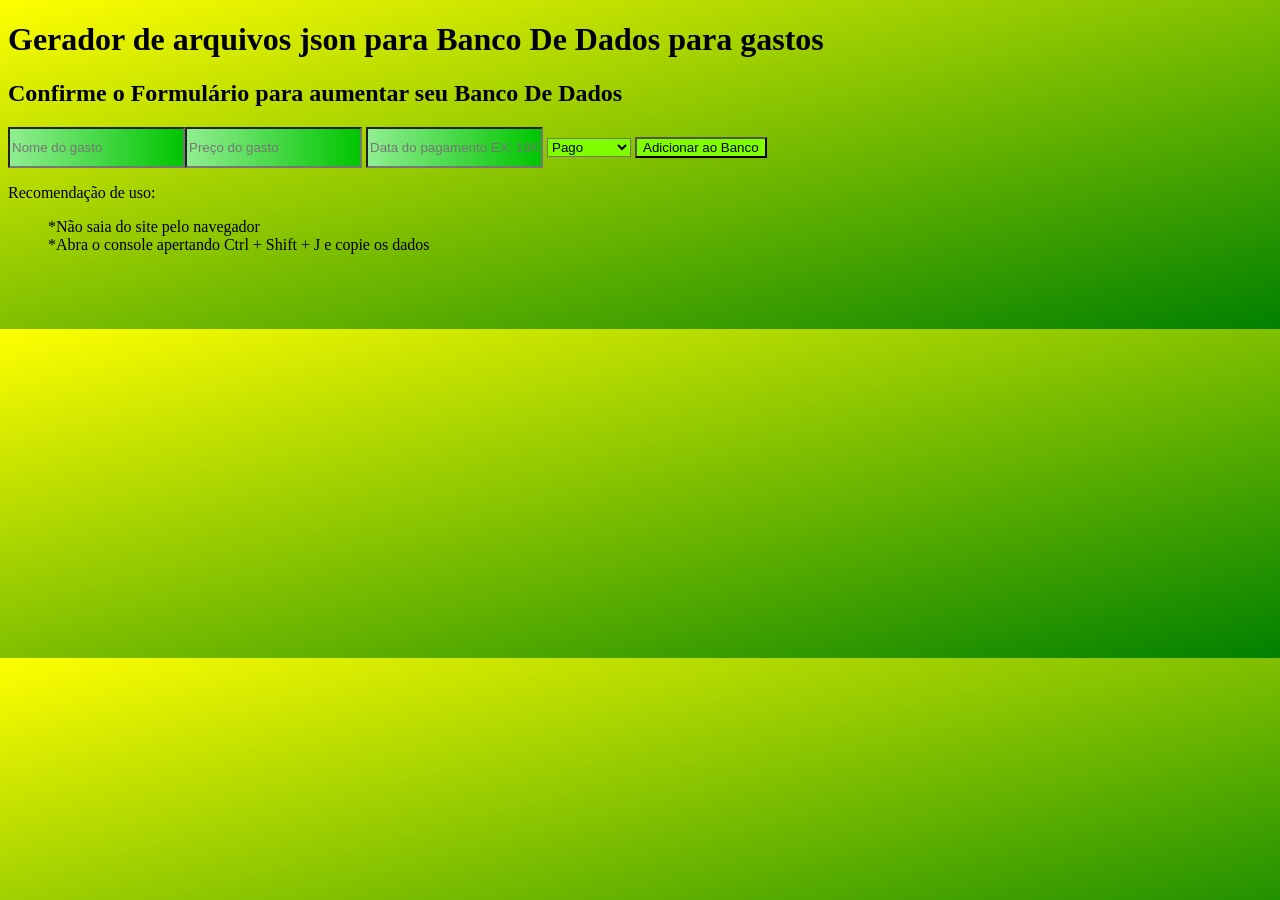
<file: index.html>
<!doctype html>
<html lang="pt-br">
  <head>
    <meta charset="UTF-8" />
    <meta name="viewport" content="width=device-width, initial-scale=1.0" />
    <link rel="stylesheet" href="./index.css">
    <title>Controle de gastos</title>
  </head>
  <body>
    <header class="header">
      <h1>Gerador de arquivos json para Banco De Dados para gastos</h1>
    </header>
    <aside class="aside">
      <div class="gerar"></div>
    </aside>
    <main>
      <section>
        <h2>Confirme o Formulário para aumentar seu Banco De Dados</h2>
        <form class="aumeta">
          <input
            type="text"
            required
            placeholder="Nome do gasto"
            id="nome"
          /><input
            type="number"
            required
            id="preco"
            placeholder="Preço do gasto"
          />
          <input
            type="text"
            required
            placeholder="Data do pagamento EX: 19/03/2026"
            id="data"
          />
          <select id="tipo">
            <option value="0">Pago</option>
            <option value="1">Em aberto</option>
          </select>
          <button type="button" id="add">Adicionar ao Banco</button>
        </form>
      </section>
      <article>
        <p>
          Recomendação de uso:<br />
          <ul>
            *Não saia do site pelo navegador<br />*Abra o console apertando Ctrl
            + Shift + J e copie os dados
          </ul>
        </p>
      </article>
    </main>
    <script src="./index.js"></script>
  </body>
</html>
</file>
<file: index.css>
body {
    height: 300px;
    width: 100%;
    background: linear-gradient(to bottom right, yellow, green);
}

.aumenta {
    display: grid;
    grid-template-columns: 1fr 1fr 1fr;
}

input {
    background: linear-gradient(to right, lightgreen, rgb(0, 197, 0));
    min-height: 35px;
    max-height: 50px;
}

select {
    background-color: chartreuse;
}

button {
    background-color: chartreuse;
    cursor: copy;
}
</file>
